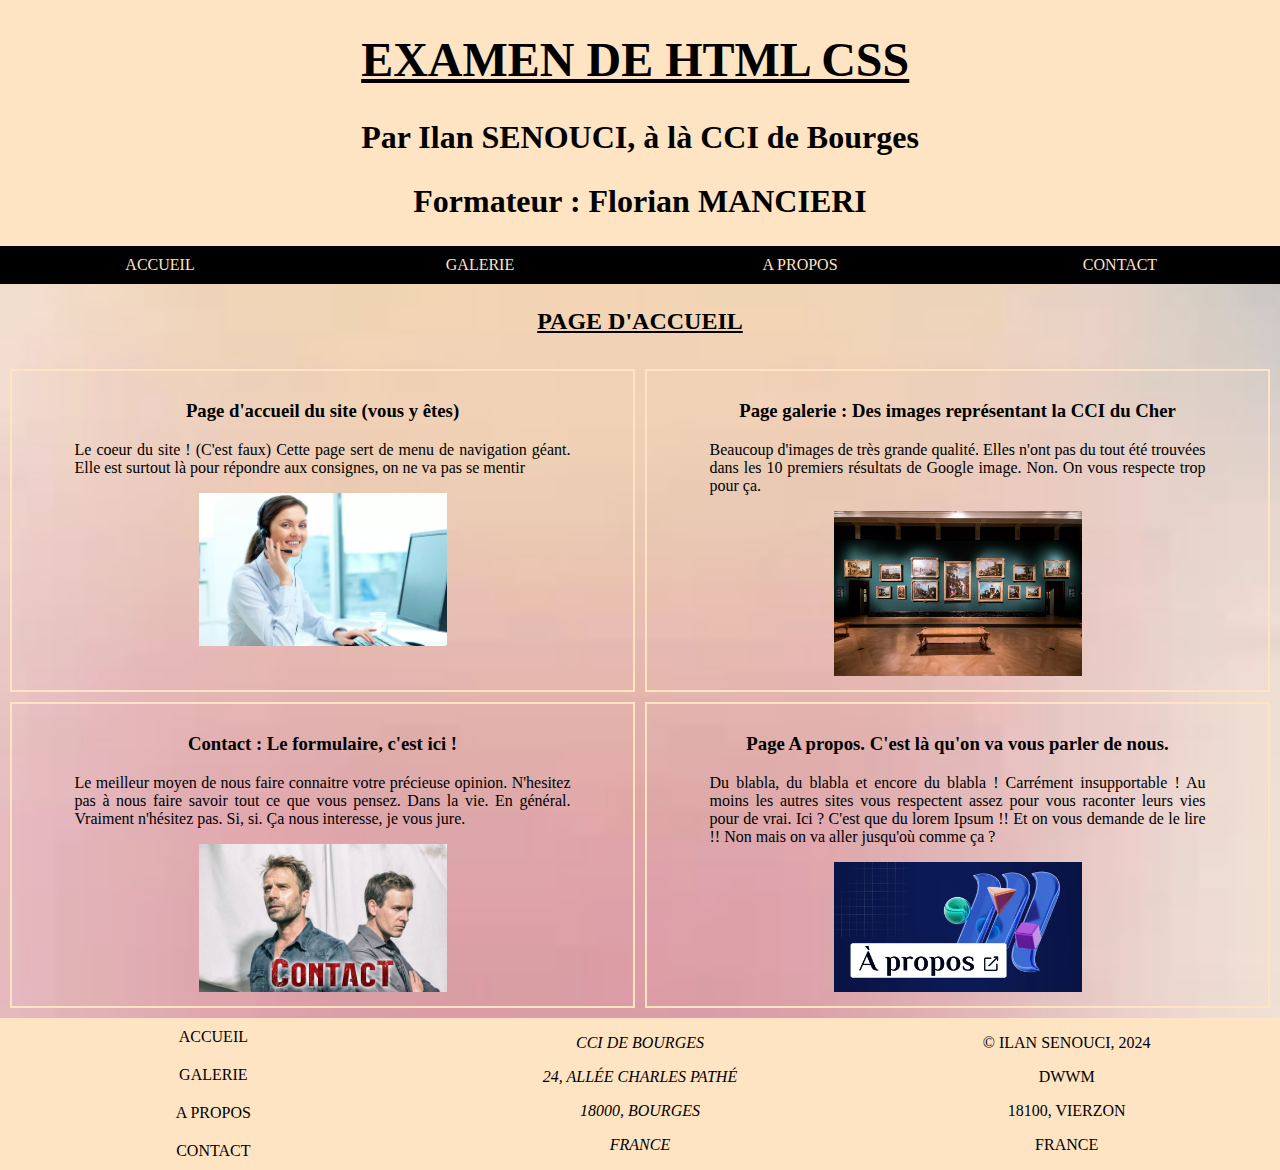
<file: projet/index.html>
<!doctype html>
<html lang="fr">
<head>
    <meta charset="UTF-8">
    <meta name="viewport" content="width=device-width, initial-scale=1.0">
    <meta http-equiv="X-UA-Compatible" content="ie=edge">
    <link rel="stylesheet" href="assets/css/style.css">
    <title>Page d'accueil</title>
</head>
<body>
<!--Header-->
<header>
    <div class="entete">
        <h1>Examen de HTML CSS</h1>
        <h2>Par Ilan SENOUCI, à là CCI de Bourges</h2>
        <h2>Formateur : Florian MANCIERI</h2>
    </div>
    <!--Navigation principale-->
    <nav>
        <ul>
            <li><a href="index.html" title="Lien vers la page d'accueil">Accueil</a></li>
            <li><a href="galerie.html" title="Lien vers la galerie">Galerie</a></li>
            <li><a href="apropos.html" title="Lien vers la page à propos">A propos</a></li>
            <li><a href="contact.html" title="Lien vers le formulaire de contact">Contact</a></li>
        </ul>
    </nav>
</header>
<!--Titre de la page-->
<h3 class="titrePage">Page d'accueil</h3>
<!--Partie principale de la page-->
<main class="pageAccueil">
    <section>
        <a href="index.html">
            <h3>Page d'accueil du site (vous y êtes)</h3>
            <p>Le coeur du site ! (C'est faux) Cette page sert de menu de navigation géant. Elle est surtout là pour répondre aux consignes, on ne va pas se mentir</p>
            <img src="assets/img/accueil.webp" alt="Image représentant le concept d'accueil">
        </a>
    </section>
    <section>
        <a href="galerie.html">
            <h3>Page galerie : Des images représentant la CCI du Cher</h3>
            <p>Beaucoup d'images de très grande qualité. Elles n'ont pas du tout été trouvées dans les 10 premiers résultats de Google image. Non. On vous respecte trop pour ça.</p>
            <img src="assets/img/galerie.webp" alt="Image représentant le concept de galerie">
        </a>
    </section>
    <section>
        <a href="contact.html">
            <h3>Contact : Le formulaire, c'est ici !</h3>
            <p>Le meilleur moyen de nous faire connaitre votre précieuse opinion. N'hesitez pas à nous faire savoir tout ce que vous pensez. Dans la vie. En général. Vraiment n'hésitez pas. Si, si. Ça nous interesse, je vous jure.</p>
            <img src="assets/img/contact.webp" alt="Image représentant le concept de contact">
        </a>
    </section>
    <section>
        <a href="apropos.html">
            <h3>Page A propos. C'est là qu'on va vous parler de nous.</h3>
            <p>Du blabla, du blabla et encore du blabla ! Carrément insupportable ! Au moins les autres sites vous respectent assez pour vous raconter leurs vies pour de vrai. Ici ? C'est que du lorem Ipsum !! Et on vous demande de le lire !! Non mais on va aller jusqu'où comme ça ? </p>
            <img src="assets/img/apropos.webp" alt="Image représentant le concept à propos">
        </a>
    </section>
</main>
<!--Footer-->
<footer>
    <!--Navigation du footer-->
    <nav>
        <ul>
            <li><a href="index.html" title="Lien vers la page d'accueil">Accueil</a></li>
            <li><a href="galerie.html" title="Lien vers la galerie">Galerie</a></li>
            <li><a href="apropos.html" title="Lien vers la page à propos">A propos</a></li>
            <li><a href="contact.html" title="Lien vers le formulaire de contact">Contact</a></li>
        </ul>
    </nav>
    <!--Adresse en plusieurs paragraphes dans une balise <address></address>-->
    <address>
        <p>CCI de Bourges</p>
        <p>24, allée Charles Pathé</p>
        <p>18000, Bourges</p>
        <p>France</p>
    </address>
    <div class="apprenant">
        <p>&copy; Ilan SENOUCI, 2024</p>
        <p>DWWM</p>
        <p>18100, Vierzon</p>
        <p>France</p>
    </div>
</footer>
</body>
</html>
</file>
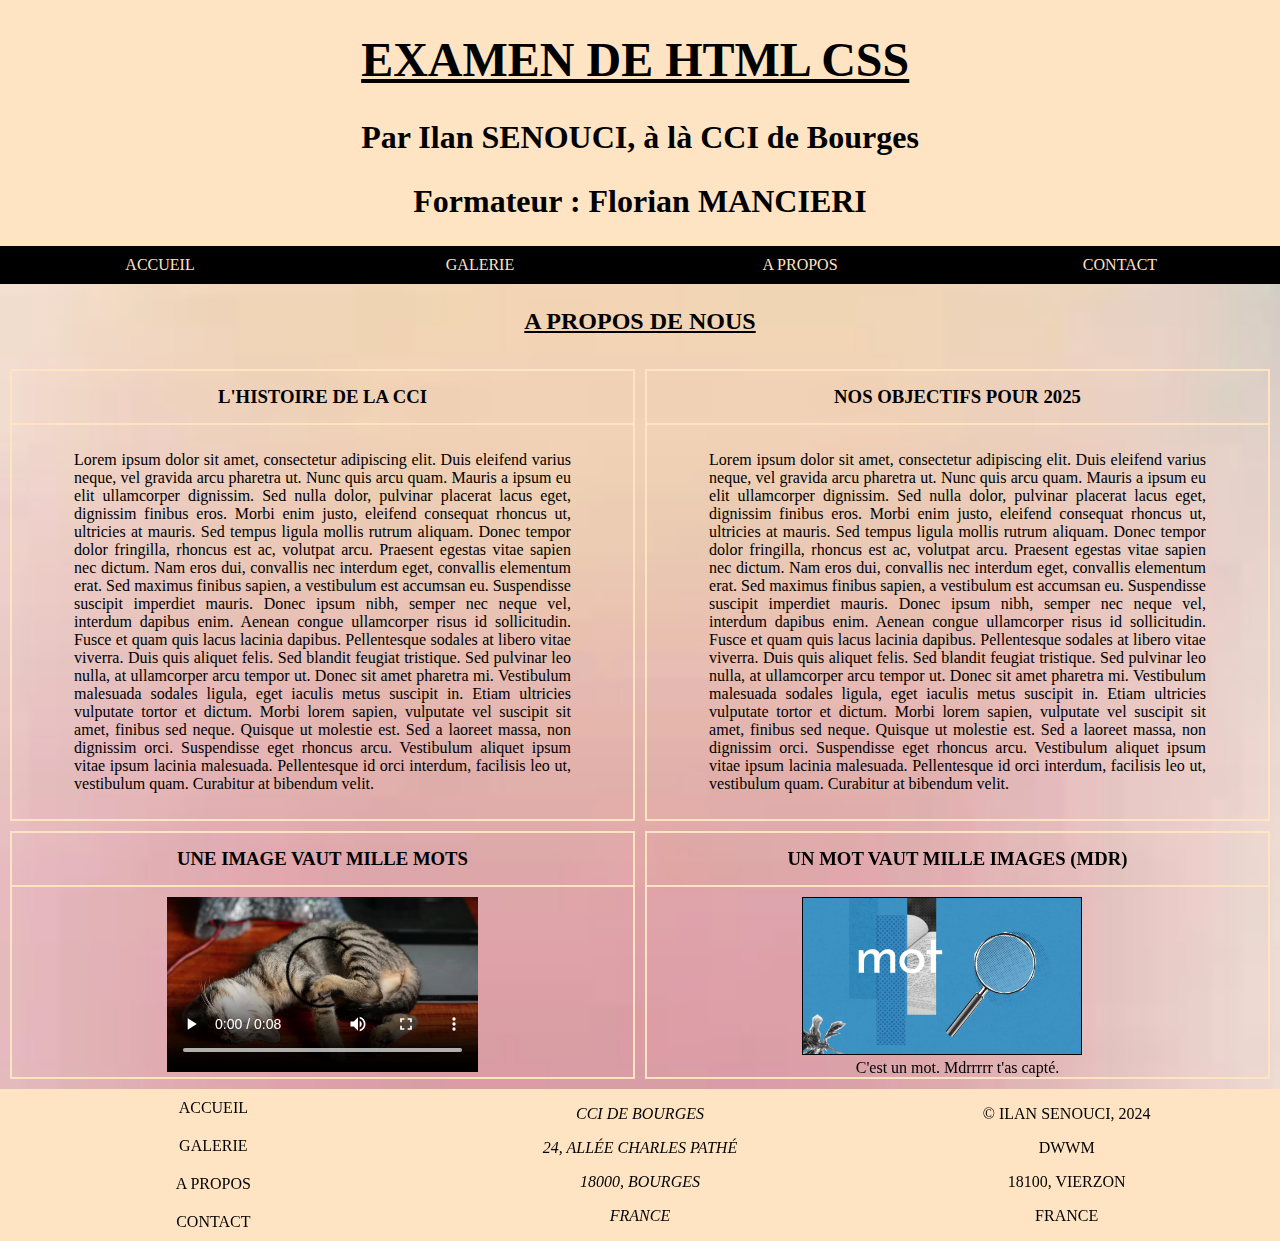
<file: projet/apropos.html>
<!doctype html>
<html lang="fr">
<head>
    <meta charset="UTF-8">
    <meta name="viewport" content="width=device-width, initial-scale=1.0">
    <meta http-equiv="X-UA-Compatible" content="ie=edge">
    <link rel="stylesheet" href="assets/css/style.css">
    <title>A propos</title>
</head>
<body>
<!--Header-->
<header>
    <div class="entete">
        <h1>Examen de HTML CSS</h1>
        <h2>Par Ilan SENOUCI, à là CCI de Bourges</h2>
        <h2>Formateur : Florian MANCIERI</h2>
    </div>
    <!--Navigation principale-->
    <nav>
        <ul>
            <li><a href="index.html" title="Lien vers la page d'accueil">Accueil</a></li>
            <li><a href="galerie.html" title="Lien vers la galerie">Galerie</a></li>
            <li><a href="apropos.html" title="Lien vers la page à propos">A propos</a></li>
            <li><a href="contact.html" title="Lien vers le formulaire de contact">Contact</a></li>
        </ul>
    </nav>
</header>
<!--Titre de la page-->
<h3 class="titrePage">A propos de nous</h3>
<!--Partie principale de la page-->
<main class="pageApropos">
    <section>
        <h3>L'histoire de la CCI</h3>
        <p>
            Lorem ipsum dolor sit amet, consectetur adipiscing elit. Duis eleifend varius neque, vel gravida arcu pharetra ut. Nunc quis arcu quam. Mauris a ipsum eu elit ullamcorper dignissim. Sed nulla dolor, pulvinar placerat lacus eget, dignissim finibus eros. Morbi enim justo, eleifend consequat rhoncus ut, ultricies at mauris. Sed tempus ligula mollis rutrum aliquam. Donec tempor dolor fringilla, rhoncus est ac, volutpat arcu. Praesent egestas vitae sapien nec dictum. Nam eros dui, convallis nec interdum eget, convallis elementum erat. Sed maximus finibus sapien, a vestibulum est accumsan eu. Suspendisse suscipit imperdiet mauris. Donec ipsum nibh, semper nec neque vel, interdum dapibus enim. Aenean congue ullamcorper risus id sollicitudin. Fusce et quam quis lacus lacinia dapibus. Pellentesque sodales at libero vitae viverra. Duis quis aliquet felis.

            Sed blandit feugiat tristique. Sed pulvinar leo nulla, at ullamcorper arcu tempor ut. Donec sit amet pharetra mi. Vestibulum malesuada sodales ligula, eget iaculis metus suscipit in. Etiam ultricies vulputate tortor et dictum. Morbi lorem sapien, vulputate vel suscipit sit amet, finibus sed neque. Quisque ut molestie est. Sed a laoreet massa, non dignissim orci. Suspendisse eget rhoncus arcu. Vestibulum aliquet ipsum vitae ipsum lacinia malesuada. Pellentesque id orci interdum, facilisis leo ut, vestibulum quam. Curabitur at bibendum velit.
        </p>
    </section>
    <section>
        <h3>Nos objectifs pour 2025</h3>
        <p>
            Lorem ipsum dolor sit amet, consectetur adipiscing elit. Duis eleifend varius neque, vel gravida arcu pharetra ut. Nunc quis arcu quam. Mauris a ipsum eu elit ullamcorper dignissim. Sed nulla dolor, pulvinar placerat lacus eget, dignissim finibus eros. Morbi enim justo, eleifend consequat rhoncus ut, ultricies at mauris. Sed tempus ligula mollis rutrum aliquam. Donec tempor dolor fringilla, rhoncus est ac, volutpat arcu. Praesent egestas vitae sapien nec dictum. Nam eros dui, convallis nec interdum eget, convallis elementum erat. Sed maximus finibus sapien, a vestibulum est accumsan eu. Suspendisse suscipit imperdiet mauris. Donec ipsum nibh, semper nec neque vel, interdum dapibus enim. Aenean congue ullamcorper risus id sollicitudin. Fusce et quam quis lacus lacinia dapibus. Pellentesque sodales at libero vitae viverra. Duis quis aliquet felis.

            Sed blandit feugiat tristique. Sed pulvinar leo nulla, at ullamcorper arcu tempor ut. Donec sit amet pharetra mi. Vestibulum malesuada sodales ligula, eget iaculis metus suscipit in. Etiam ultricies vulputate tortor et dictum. Morbi lorem sapien, vulputate vel suscipit sit amet, finibus sed neque. Quisque ut molestie est. Sed a laoreet massa, non dignissim orci. Suspendisse eget rhoncus arcu. Vestibulum aliquet ipsum vitae ipsum lacinia malesuada. Pellentesque id orci interdum, facilisis leo ut, vestibulum quam. Curabitur at bibendum velit.
        </p>
    </section>
    <section>
        <h3>Une image vaut mille mots</h3>
        <video controls width="250">
            <source src="assets/video/petit_chat.mp4" type="video/mp4">
            <source src="assets/video/petit_chat.avi" type="video/avi">
        </video>
    </section>
    <section>
        <h3>Un mot vaut mille images (mdr)</h3>
        <figure>
            <img src="assets/img/mots_dessin.webp" alt="Image montrant un mot">
            <figcaption>C'est un mot. Mdrrrrr t'as capté.</figcaption>
        </figure>
    </section>
</main>
<!--Footer-->
<footer>
    <!--Navigation du footer-->
    <nav>
        <ul>
            <li><a href="index.html" title="Lien vers la page d'accueil">Accueil</a></li>
            <li><a href="galerie.html" title="Lien vers la galerie">Galerie</a></li>
            <li><a href="apropos.html" title="Lien vers la page à propos">A propos</a></li>
            <li><a href="contact.html" title="Lien vers le formulaire de contact">Contact</a></li>
        </ul>
    </nav>
    <!--Adresse en plusieurs paragraphes dans une balise <address></address>-->
    <address>
        <p>CCI de Bourges</p>
        <p>24, allée Charles Pathé</p>
        <p>18000, Bourges</p>
        <p>France</p>
    </address>
    <div class="apprenant">
        <p>&copy; Ilan SENOUCI, 2024</p>
        <p>DWWM</p>
        <p>18100, Vierzon</p>
        <p>France</p>
    </div>
</footer>
</body>
</html>
</file>
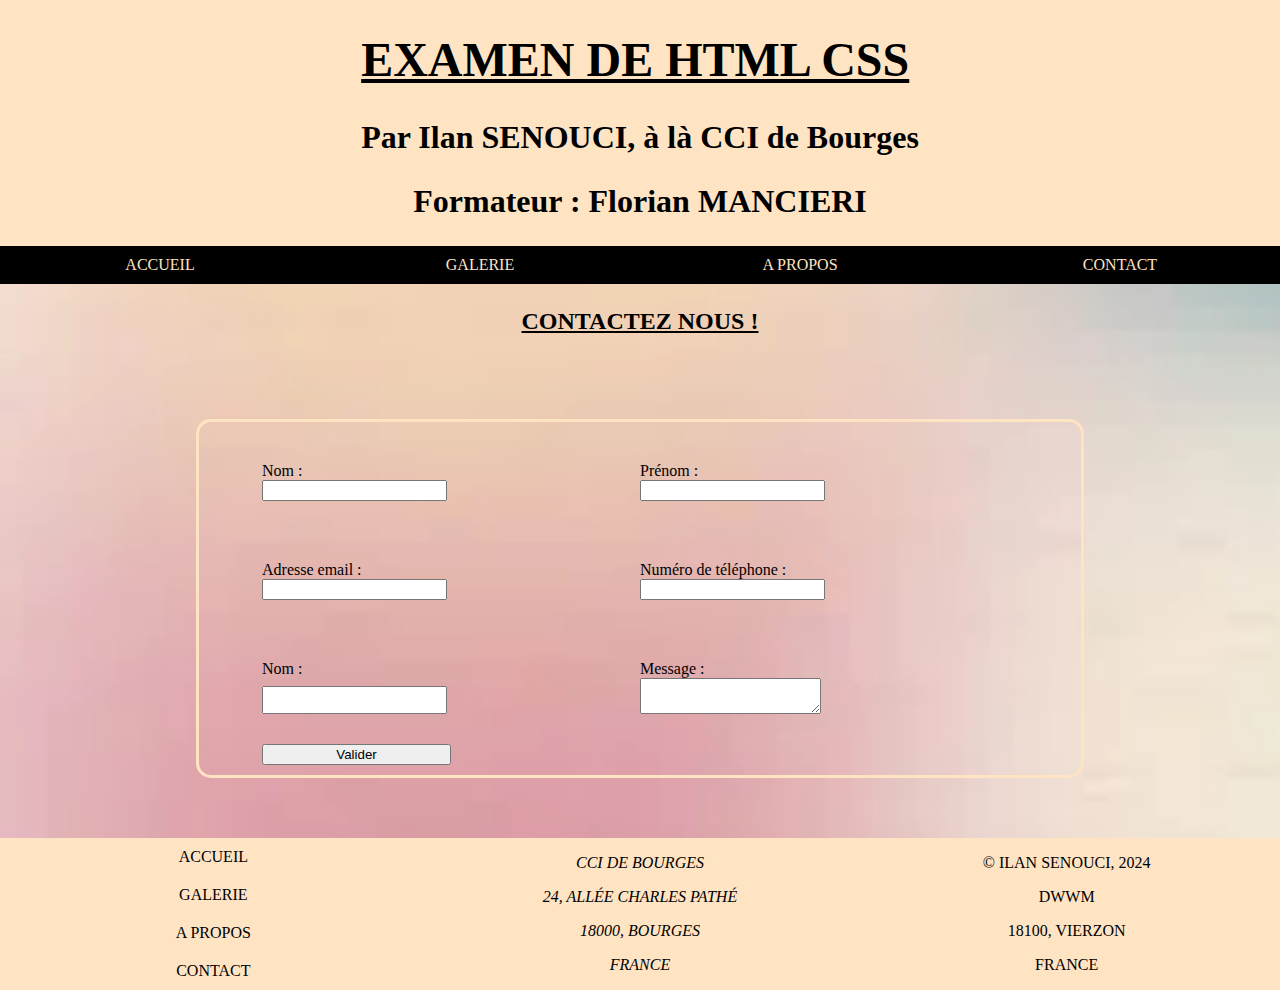
<file: projet/contact.html>
<!doctype html>
<html lang="fr">
<head>
    <meta charset="UTF-8">
    <meta name="viewport" content="width=device-width, initial-scale=1.0">
    <meta http-equiv="X-UA-Compatible" content="ie=edge">
    <link rel="stylesheet" href="assets/css/style.css">
    <title>Contactez nous</title>
</head>
<body>
<!--Header-->
<header>
    <div class="entete">
        <h1>Examen de HTML CSS</h1>
        <h2>Par Ilan SENOUCI, à là CCI de Bourges</h2>
        <h2>Formateur : Florian MANCIERI</h2>
    </div>
    <!--Navigation principale-->
    <nav>
        <ul>
            <li><a href="index.html" title="Lien vers la page d'accueil">Accueil</a></li>
            <li><a href="galerie.html" title="Lien vers la galerie">Galerie</a></li>
            <li><a href="apropos.html" title="Lien vers la page à propos">A propos</a></li>
            <li><a href="contact.html" title="Lien vers le formulaire de contact">Contact</a></li>
        </ul>
    </nav>
</header>
<!--Titre de la page-->
<h3 class="titrePage">Contactez nous !</h3>
<!--Partie principale de la page-->
<main class="pageContact">
    <!--Début du formulaire-->
    <form action="contact.html">
        <!--Div contenant un champ et un label-->
        <div class="input">
            <label for="nom">Nom :</label>
            <input type="text" id="nom" name="nom">
        </div>
        <div class="input">
            <label for="prenom">Prénom :</label>
            <input type="text" id="prenom" name="prenom">
        </div>
        <div class="input">
            <label for="mail">Adresse email :</label>
            <input type="email" id="mail" name="mail">
        </div>
        <div class="input">
            <label for="phone">Numéro de téléphone :</label>
            <input type="tel" id="phone" name="phone">
        </div>
        <div class="input">
            <label for="sujet">Nom :</label>
            <input type="text" id="sujet" name="sujet">
        </div>
        <div class="input">
            <label for="message">Message :</label>
            <textarea id="message" name="message"></textarea>
        </div>
        <!--Bouton de validation (type : submit)-->
        <button type="submit">Valider</button>
    </form>
</main>
<!--Footer-->
<footer>
    <!--Navigation du footer-->
    <nav>
        <ul>
            <li><a href="index.html" title="Lien vers la page d'accueil">Accueil</a></li>
            <li><a href="galerie.html" title="Lien vers la galerie">Galerie</a></li>
            <li><a href="apropos.html" title="Lien vers la page à propos">A propos</a></li>
            <li><a href="contact.html" title="Lien vers le formulaire de contact">Contact</a></li>
        </ul>
    </nav>
    <!--Adresse en plusieurs paragraphes dans une balise <address></address>-->
    <address>
        <p>CCI de Bourges</p>
        <p>24, allée Charles Pathé</p>
        <p>18000, Bourges</p>
        <p>France</p>
    </address>
    <div class="apprenant">
        <p>&copy; Ilan SENOUCI, 2024</p>
        <p>DWWM</p>
        <p>18100, Vierzon</p>
        <p>France</p>
    </div>
</footer>
</body>
</html>
</file>
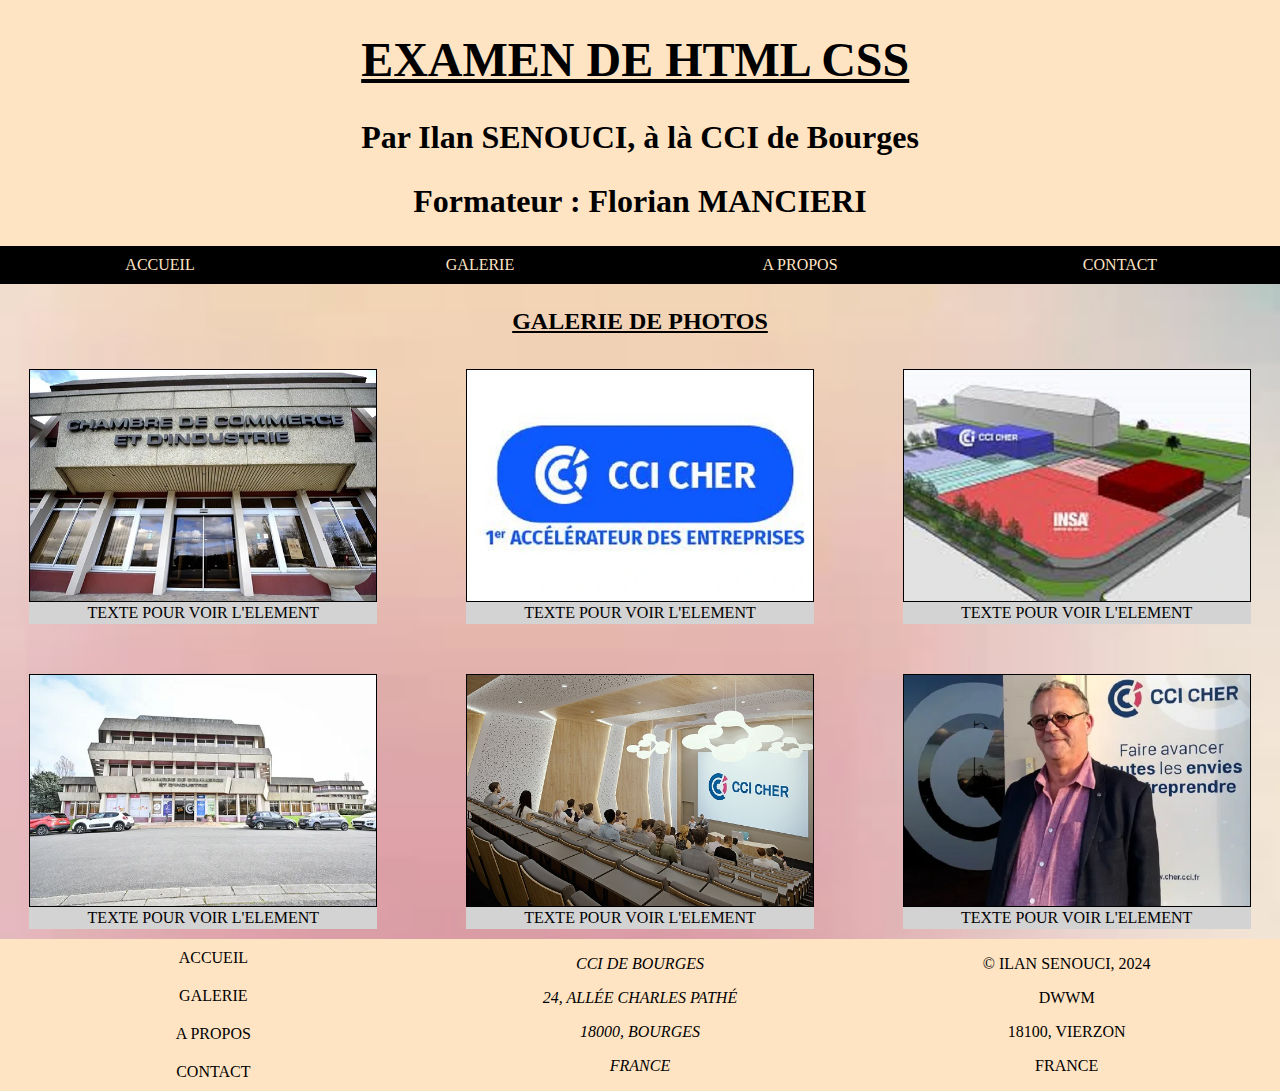
<file: projet/galerie.html>
<!doctype html>
<html lang="fr">
<head>
    <meta charset="UTF-8">
    <meta name="viewport" content="width=device-width, initial-scale=1.0">
    <meta http-equiv="X-UA-Compatible" content="ie=edge">
    <link rel="stylesheet" href="assets/css/style.css">
    <title>Galerie</title>
</head>
<body>
<!--Header-->
<header>
    <div class="entete">
        <h1>Examen de HTML CSS</h1>
        <h2>Par Ilan SENOUCI, à là CCI de Bourges</h2>
        <h2>Formateur : Florian MANCIERI</h2>
    </div>
    <!--Navigation principale-->
    <nav>
        <ul>
            <li><a href="index.html" title="Lien vers la page d'accueil">Accueil</a></li>
            <li><a href="galerie.html" title="Lien vers la galerie">Galerie</a></li>
            <li><a href="apropos.html" title="Lien vers la page à propos">A propos</a></li>
            <li><a href="contact.html" title="Lien vers le formulaire de contact">Contact</a></li>
        </ul>
    </nav>
</header>
<!--Partie principale de la page-->
<h3 class="titrePage">Galerie de photos</h3>
<main class="pageGalerie">
    <figure>
        <img src="assets/img/cci_bourges_1.webp" alt="CCI du Cher, photo 1">
        <figcaption>Texte pour voir l'element</figcaption>
    </figure>
    <figure>
        <img src="assets/img/cci_bourges_2.webp" alt="CCI du Cher, photo 2">
        <figcaption>Texte pour voir l'element</figcaption>
    </figure>
    <figure>
        <img src="assets/img/cci_bourges_3.webp" alt="CCI du Cher, photo 3">
        <figcaption>Texte pour voir l'element</figcaption>
    </figure>
    <figure>
        <img src="assets/img/cci_bourges_4.webp" alt="CCI du Cher, photo 4">
        <figcaption>Texte pour voir l'element</figcaption>
    </figure>
    <figure>
        <img src="assets/img/cci_bourges_5.webp" alt="CCI du Cher, photo 5">
        <figcaption>Texte pour voir l'element</figcaption>
    </figure>
    <figure>
        <img src="assets/img/cci_bourges_6.webp" alt="CCI du Cher, photo 6">
        <figcaption>Texte pour voir l'element</figcaption>
    </figure>
</main>
<!--Footer-->
<footer>
    <!--Navigation du footer-->
    <nav>
        <ul>
            <li><a href="index.html" title="Lien vers la page d'accueil">Accueil</a></li>
            <li><a href="galerie.html" title="Lien vers la galerie">Galerie</a></li>
            <li><a href="apropos.html" title="Lien vers la page à propos">A propos</a></li>
            <li><a href="contact.html" title="Lien vers le formulaire de contact">Contact</a></li>
        </ul>
    </nav>
    <!--Adresse en plusieurs paragraphes dans une balise <address></address>-->
    <address>
        <p>CCI de Bourges</p>
        <p>24, allée Charles Pathé</p>
        <p>18000, Bourges</p>
        <p>France</p>
    </address>
    <div class="apprenant">
        <p>&copy; Ilan SENOUCI, 2024</p>
        <p>DWWM</p>
        <p>18100, Vierzon</p>
        <p>France</p>
    </div>
</footer>
</body>
</html>
</file>
<file: projet/assets/css/style.css>
/*Style du body*/
body{
    margin: 0;
    background-image: url("../../assets/img/fond.webp");
    background-repeat: no-repeat;
    background-size: cover;
}
/*style du header*/
header, footer{
    display: flex;
    flex-wrap: wrap;
    justify-content: space-around;
    color: rgb(0, 0, 0);
    background-color: rgb(255, 228, 196);
}
header div.entete h1{
    font-size: 3em;
    text-transform: uppercase;
    text-decoration: underline;
}
header div.entete h2{
    text-align: center;
    font-size: 2em;
}
header nav{
    width: 100%;
}
header nav ul{
    display: flex;
    justify-content: space-around;
    margin: 0;
    padding: 0;
    list-style-type: none;
}
header nav ul li{
    width: 100%;
    text-align: center;
}
header nav ul li a, footer nav ul li a{
    display: block;
    padding: 10px 0;
    text-transform: uppercase;
    text-decoration: none;
}
header nav ul li a{
    color:  rgb(255, 228, 196);
    background-color: rgb(0, 0, 0);
}
header nav ul li a:hover{
    color: rgb(0, 0, 0);
    background-color: rgb(255, 228, 196);
}
/*Style du footer*/
footer nav, footer address, footer div.apprenant{
    width: 30%;
    text-align: center;
    text-transform: uppercase;
}
footer nav ul{
    margin: 0 0 0 0;
    padding: 0;
    list-style-type: none;
}
footer nav ul li a{
    color: rgb(0, 0, 0);
}
footer nav ul li a:hover{
    text-decoration: underline;
}
/*Style commun à toutes les pages*/
main{
    padding: 10px;
}
h3.titrePage{
    font-size: 1.5em;
    text-align: center;
    text-transform: uppercase;
    text-decoration: underline;
}
/*Style de la page Accueil*/
main.pageAccueil section{
    padding: 10px 10%;
    text-align: center;
}
main.pageAccueil section:hover{
    filter: drop-shadow(0px 0px 1em rgb(255, 228, 196));
}
main.pageAccueil section a{
    display: block;
    color: rgb(0, 0, 0);
    text-decoration: none;
}
main.pageAccueil section a p{
    text-align: justify;
}
main.pageAccueil section a img{
    width: 50%;
}
/*Style de la page galerie*/
main.pageGalerie h3{
    width: 100%;
}
main.pageGalerie{
    display: grid;
    grid-template: auto / 1fr 1fr 1fr;
    justify-items: center;
    gap: 50px;
}
main.pageGalerie figure{
    display: flex;
    flex-wrap: wrap;
    width: 100%;
    margin: 0;
}
figure img{
    width: 90%;
    margin: auto;
    border: 1px solid rgb(0, 0, 0);
    box-sizing: border-box;
}
main.pageGalerie figure img:hover{
    animation-name: grow;
    animation-duration: 1.5s;
    animation-iteration-count: infinite;
}
main.pageGalerie figure figcaption{
    width: 90%;
    margin: auto;
    padding: 2px 0;
    text-align: center;
    text-transform: uppercase;
    background-color: lightgray;
}
/*Style de la page A Propos (et un peu de la page Accueil)*/
main.pageApropos, main.pageAccueil{
    display: grid;
    grid-template: auto / 1fr 1fr;
    gap: 10px;
}
section{
    border: 2px solid rgb(255, 228, 196);
}
main.pageApropos section h3{
    margin: 0 auto;
    padding: 15px;
    text-align: center;
    text-transform: uppercase;
    border-bottom: 2px solid rgb(255, 228, 196);
}
main.pageApropos section p{
    padding: 10px 10%;
    text-align: justify;
}
main.pageApropos section figure{
    width: 50%;
    margin: auto;
}
main.pageApropos section video{
    width: 50%;
    margin: 0 25%;
}
main.pageApropos section video, main.pageApropos section figure{
    margin-top: 10px;
}
main.pageApropos section figure figcaption{
    text-align: center;
}
/*Style de la page contact*/
form{
    display: grid;
    grid-template: auto / 1fr 1fr;
    width: 60%;
    margin: 50px auto;
    padding: 10px 5%;
    border: 3px solid bisque;
    border-radius: 15px;
}
div.input{
    display: flex;
    flex-wrap: wrap;
    justify-content: start;
    width: 100%;
    margin: 30px auto;
}
label{
    width: 100%;
}
button{
    width: 50%;
}

/*Media queries (responsive)*/
@media (max-width: 1200px) {
    header div.entete h1{
        font-size: 2em;
    }
    header div.entete h2{
        font-size: 1em;
    }
    main.pageGalerie{
        grid-template: auto / 1fr 1fr;
    }
    form{
        grid-template: auto / 1fr;
    }
    label, input, textarea{
        width: 100%;
    }
}
@media (max-width: 700px) {
    header div.entete h1{
        font-size: 1em;
    }
    header nav ul li a, footer nav ul li a, footer address p, footer div.apprenant p{
        font-size: 0.7em;
    }
    header div.entete h2{
        font-size: 0.7em;
    }
    main.pageAccueil, main.pageGalerie, main.pageApropos{
        grid-template: auto / 1fr;
    }
}

/*Animations*/
@keyframes grow {
    from{
        width: 90%;
        filter: drop-shadow(0px 0px 1em rgb(0, 0, 0));
    }
    to{
        width: 150%;
        filter: drop-shadow(0px 0px 1em rgb(0, 0, 0));

    }
}
</file>
